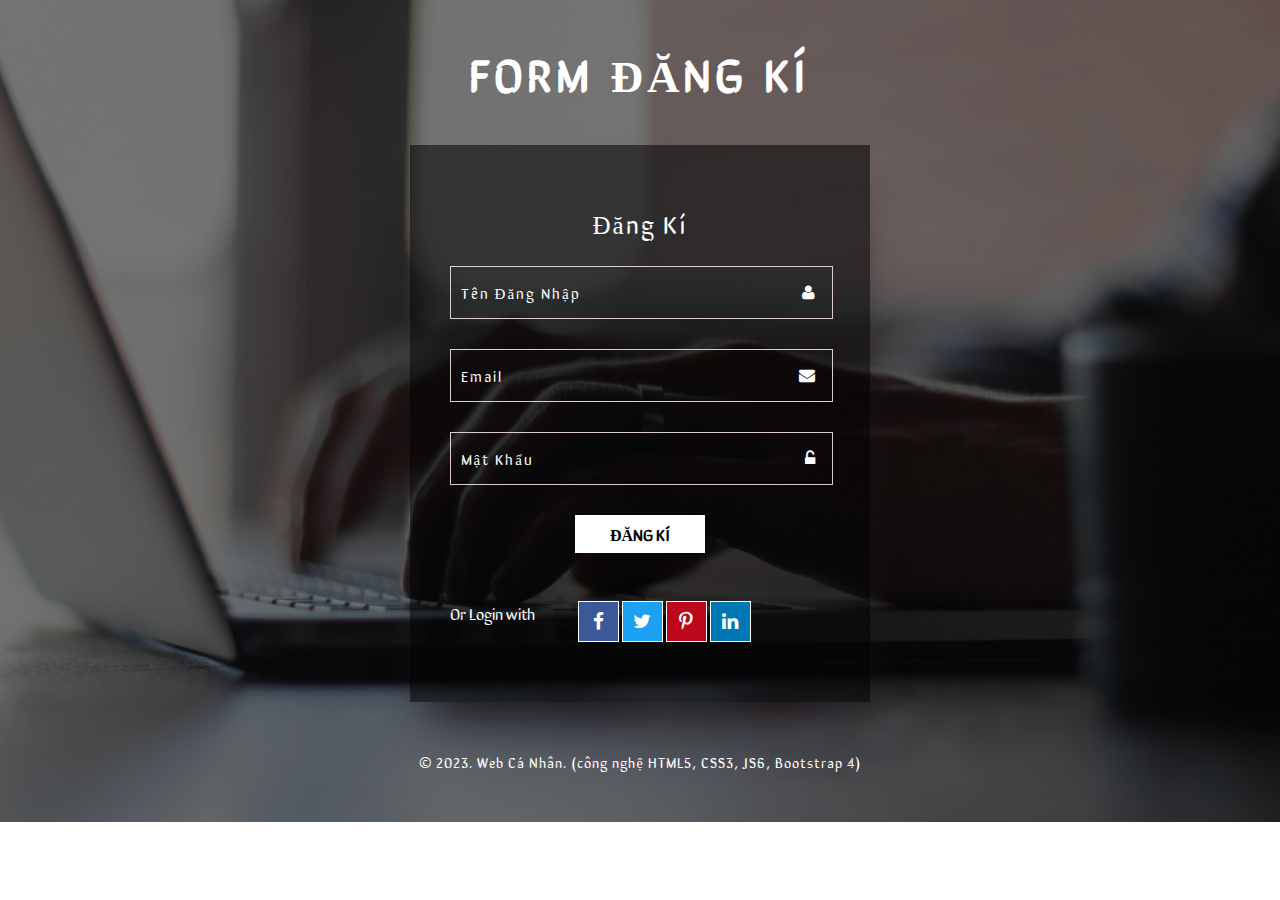
<file: dangki.html>
<!DOCTYPE html>
<html lang="en">
<head>
<title>Đăng Kí</title>
<meta name="viewport" content="width=device-width, initial-scale=1" />
<meta http-equiv="Content-Type" content="text/html; charset=utf-8" />
<meta name="keywords" content="Clean Login Form Responsive, Login Form Web Template, Flat Pricing Tables, Flat Drop-Downs, Sign-Up Web Templates, Flat Web Templates, Login Sign-up Responsive Web Template, Smartphone Compatible Web Template, Free Web Designs for Nokia, Samsung, LG, Sony Ericsson, Motorola Web Design" />

<!-- css files -->
<link href="css/font-awesome.min.css" rel="stylesheet" type="text/css" media="all">
<link href="css/style.css" rel="stylesheet" type="text/css" media="all" />
<!-- /css files -->

<!-- online fonts -->
<link href="//fonts.googleapis.com/css?family=Sirin+Stencil" rel="stylesheet">
<!-- online fonts -->

<body>
<div class="container demo-1">
	<div class="content">
        <div id="large-header" class="large-header">
			<h1>Form Đăng Kí</h1>
				<div class="main-agileits">
				<!--form-stars-here-->
						<div class="form-w3-agile">
							<h2>Đăng Kí</h2>
							<form action="login.html" method="get">
								<div class="form-sub-w3">
									<input type="text" name="Username" placeholder="Tên Đăng Nhập" required="" />
								<div class="icon-w3">
									<i class="fa fa-user" aria-hidden="true"></i>
								</div>
								</div>
                                
                                <div class="form-sub-w3">
                                    <input type="email" name="Email" placeholder="Email" required="">
                                    <div class="icon-w3">
                                        <i class="fa fa-envelope" aria-hidden="true"></i>
                                    </div>
                                </div>
                                
								<div class="form-sub-w3">
									<input type="password" name="Password" placeholder="Mật Khẩu" required="" />
								<div class="icon-w3">
									<i class="fa fa-unlock-alt" aria-hidden="true"></i>
								</div>
								</div>
								
								<div class="clear"></div>
								<div class="submit-w3l">
									<input type="submit" value="Đăng Kí">
								</div>
							</form>
							<div class="social w3layouts">
								<div class="heading">
									<h5>Or Login with</h5>
									<div class="clear"></div>
								</div>
								<div class="icons">
									<a href="#"><i class="fa fa-facebook" aria-hidden="true"></i></a>
									<a href="#"><i class="fa fa-twitter" aria-hidden="true"></i></a>
									<a href="#"><i class="fa fa-pinterest-p" aria-hidden="true"></i></a>
									<a href="#"><i class="fa fa-linkedin" aria-hidden="true"></i></a>
									<div class="clear"></div>
								</div>
								<div class="clear"></div>
							</div>
						</div>
				<!--//form-ends-here-->
				</div><!-- copyright -->
					<div class="copyright w3-agile">
						<p>&copy; 2023. Web Cá Nhân. (công nghệ HTML5, CSS3, JS6, Bootstrap 4) </p>
					</div>
					<!-- //copyright --> 
        </div>
	</div>
</div>	

</body>
</html>
</file>
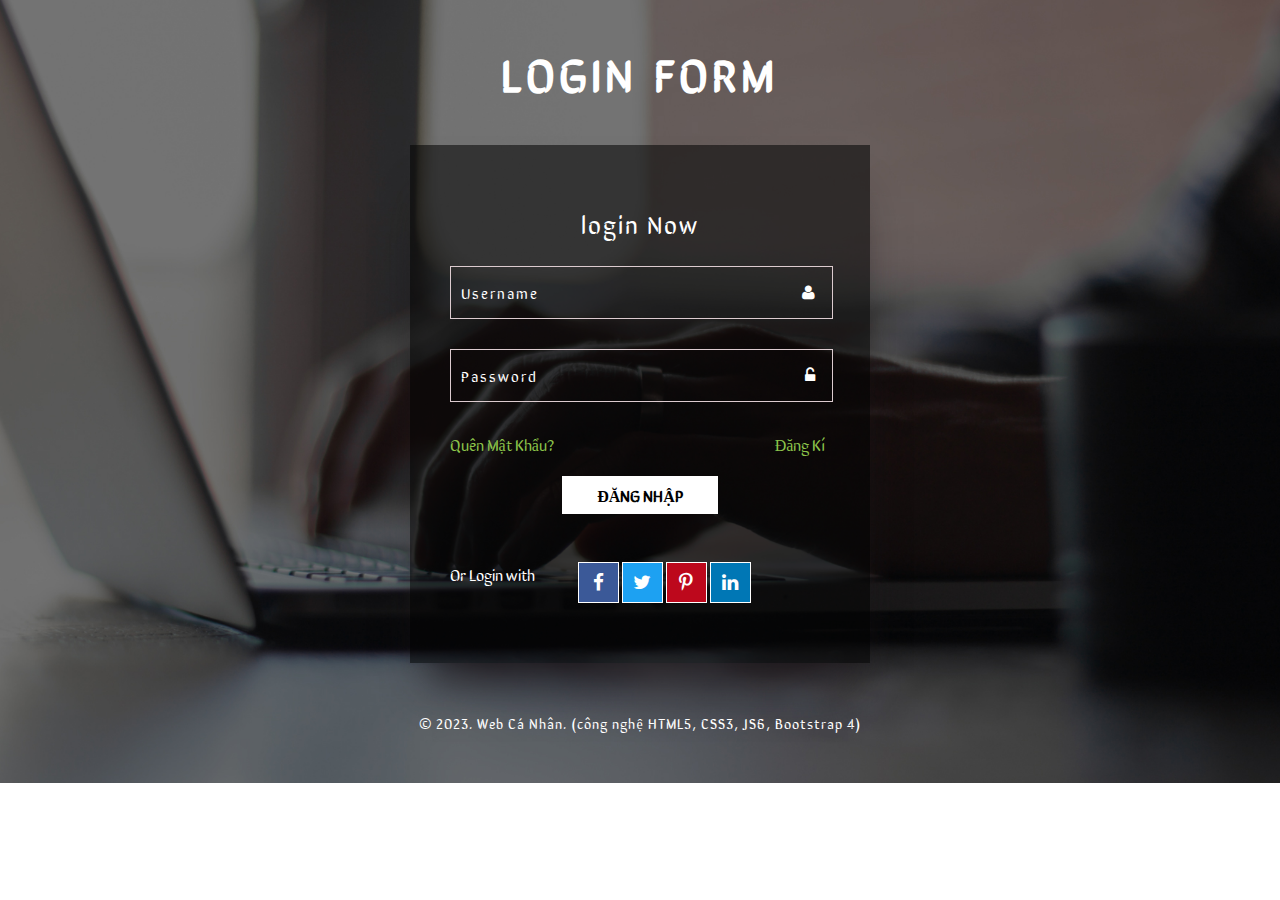
<file: login.html>
<!DOCTYPE html>
<html lang="en">
<head>
<title>Login</title>
<meta name="viewport" content="width=device-width, initial-scale=1" />
<meta http-equiv="Content-Type" content="text/html; charset=utf-8" />
<meta name="keywords" content="Clean Login Form Responsive, Login Form Web Template, Flat Pricing Tables, Flat Drop-Downs, Sign-Up Web Templates, Flat Web Templates, Login Sign-up Responsive Web Template, Smartphone Compatible Web Template, Free Web Designs for Nokia, Samsung, LG, Sony Ericsson, Motorola Web Design" />

<!-- css files -->
<link href="css/font-awesome.min.css" rel="stylesheet" type="text/css" media="all">
<link href="css/style.css" rel="stylesheet" type="text/css" media="all" />
<!-- /css files -->

<!-- online fonts -->
<link href="//fonts.googleapis.com/css?family=Sirin+Stencil" rel="stylesheet">
<!-- online fonts -->

<body>
<div class="container demo-1">
	<div class="content">
        <div id="large-header" class="large-header">
			<h1> Login Form</h1>
				<div class="main-agileits">
				<!--form-stars-here-->
						<div class="form-w3-agile">
							<h2>login Now</h2>
							<form action="index.html" method="get">
								<div class="form-sub-w3">
									<input type="text" name="Username" placeholder="Username " required="" />
								<div class="icon-w3">
									<i class="fa fa-user" aria-hidden="true"></i>
								</div>
								</div>
								<div class="form-sub-w3">
									<input type="password" name="Password" placeholder="Password" required="" />
								<div class="icon-w3">
									<i class="fa fa-unlock-alt" aria-hidden="true"></i>
								</div>
								</div>
								<p class="p-bottom-w3ls"><a class href="sua.html">Quên Mật Khẩu?</a></p>
								<p class="p-bottom-w3ls1"><a class href="dangki.html">Đăng Kí</a></p>
								<div class="clear"></div>
								<div class="submit-w3l">
									<input type="submit" value="Đăng Nhập">
								</div>
							</form>
							<div class="social w3layouts">
								<div class="heading">
									<h5>Or Login with</h5>
									<div class="clear"></div>
								</div>
								<div class="icons">
									<a href="#"><i class="fa fa-facebook" aria-hidden="true"></i></a>
									<a href="#"><i class="fa fa-twitter" aria-hidden="true"></i></a>
									<a href="#"><i class="fa fa-pinterest-p" aria-hidden="true"></i></a>
									<a href="#"><i class="fa fa-linkedin" aria-hidden="true"></i></a>
									<div class="clear"></div>
								</div>
								<div class="clear"></div>
							</div>
						</div>
				<!--//form-ends-here-->
				</div><!-- copyright -->
					<div class="copyright w3-agile">
						<p>&copy; 2023. Web Cá Nhân. (công nghệ HTML5, CSS3, JS6, Bootstrap 4) </p>
					</div>
					<!-- //copyright --> 
        </div>
	</div>
</div>	

</body>
</html>
</file>
<file: css/style.css>
/*--A Design by W3layouts 
Author: W3layout
Author URL: http://w3layouts.com
License: Creative Commons Attribution 3.0 Unported
License URL: http://creativecommons.org/licenses/by/3.0/
--*/

/*--- reset code ---*/
html,body,div,span,applet,object,iframe,h1,h2,h3,h4,h5,h6,p,blockquote,pre,a,abbr,acronym,address,big,cite,code,del,dfn,em,img,ins,kbd,q,s,samp,small,strike,strong,sub,sup,tt,var,b,u,i,dl,dt,dd,ol,nav ul,nav li,fieldset,form,label,legend,table,caption,tbody,tfoot,thead,tr,th,td,article,aside,canvas,details,embed,figure,figcaption,footer,header,hgroup,menu,nav,output,ruby,section,summary,time,mark,audio,video {
	margin:0;
	padding:0;
	border:0;
	font-size:100%;
	font:inherit;
	vertical-align:baseline;
}
article, aside, details, figcaption, figure,footer, header, hgroup, menu, nav, section {
	display: block;
}
ol,ul {
	list-style:none;
	margin:0px;
	padding:0px;
}
blockquote,q {
	quotes:none;
}
blockquote:before,blockquote:after,q:before,q:after {
	content:'';
	content:none;
}
table {
	border-collapse:collapse;
	border-spacing:0;
}

/* start editing from here */
a {
	text-decoration:none;
}
.txt-rt {
	text-align:right;
}/* text align right */
.txt-lt {
	text-align:left;
}/* text align left */
.txt-center {
	text-align:center;
/*-- W3Layouts --*/	
}/* text align center */
.float-rt {
	float:right;
}/* float right */
.float-lt {
	float:left;
}/* float left */
.clear {
	clear:both;
}/* clear float */
.pos-relative {
	position:relative;
}/* Position Relative */
.pos-absolute {
	position:absolute;
}/* Position Absolute */
.vertical-base {	
	vertical-align:baseline;
}/* vertical align baseline */
.vertical-top {	
	vertical-align:top;
}/* vertical align top */
nav.vertical ul li {	
	display:block;
}/* vertical menu */
nav.horizontal ul li {	
	display: inline-block;
}/* horizontal menu */
img {
	max-width:100%;
}
/*--- end reset code ---*/
body {
	font-family: 'Sirin Stencil', cursive;
}

input::-webkit-input-placeholder {
color: #fff !important;
}
 
input:-moz-placeholder { /* Firefox 18- */
color: #fff !important;  
}
 
input::-moz-placeholder {  /* Firefox 19+ */
color: #fff !important;  
}
 
input:-ms-input-placeholder {  
color: #fff !important;  
}


/* Header */
.large-header {
	position: relative;
	width: 100%;
	background: #333;
	overflow: hidden;
	background-size: cover;
	background-position: center center;
	z-index: 1;
}

.demo-1 .large-header {
	background-image: url('../images/banner.jpg');
	background-position: center bottom;
}


/* Header */
.main-agileits {
    width: 30%;
    margin: 0 auto;
}
.form-w3-agile h2 {
    color: #fff;
    font-size: 25px;
    font-weight: 500;
    text-align: center;
    margin-bottom: 1em;
    letter-spacing: 2px;
}
.form-w3-agile {
    background: rgba(4, 4, 4, 0.56);
    -webkit-box-shadow: 0px 35px 44px -22px rgba(0,0,0,0.72);
    -moz-box-shadow: 0px 35px 44px -22px rgba(0,0,0,0.72);
    box-shadow: 0px 35px 44px -22px #1f181b;
    padding: 60px 40px;
}
h1 {
    text-align: center;
    text-transform: uppercase;
    font-size: 45px;
    font-weight: bold;
    margin: 40px 0;
    color: #ffffff;
    letter-spacing: 4px;
    word-spacing: 4px;
    font-family: 'Sirin Stencil', cursive;
}
.icon-w3 i {
    color: #ffffff;
    font-size: 16px;
}
.icon-w3 {
    display: inline-block;
    position: absolute;
    right: 12px;
    bottom: 26px;
}
form {
    margin: 0 auto;
    width: 100%;
}
.form-sub-w3{
	position:relative;
    margin-bottom: 20px;
}
.form-sub-w3 input[type="text"],input[type="password"] {
    outline: none;
    font-size: 15px;
    color: #ffffff;
    padding: 15px 40px 15px 10px;
    letter-spacing: 2px;
    width: 87%;
    border: none;
    border: 1px solid #DCCBCF;
    -webkit-appearance: none;
    margin-bottom: 10px;
    background: transparent;
	font-family: 'Sirin Stencil', cursive;
}
.form-sub-w3 input[type="email"] {
    outline: none;
    font-size: 15px;
    color: #ffffff;
    padding: 15px 40px 15px 10px;
    letter-spacing: 2px;
    width: 87%;
    border: none;
    border: 1px solid #DCCBCF;
    -webkit-appearance: none;
    margin-bottom: 10px;
    background: transparent;
    font-family: 'Sirin Stencil', cursive;
}

.form-sub-w3 input[type="password"] {
    outline: none;
    font-size: 15px;
    color: #ffffff;
    padding: 15px 40px 15px 10px;
    width: 87%;
    border: none;
    border: 1px solid #DCCBCF;
    -webkit-appearance: none;
    margin-bottom: 10px;
    background: transparent;
	font-family: 'Sirin Stencil', cursive;
}
input[type="submit"] {
    background: #fff;
    color: #000;
    outline: none;
    display: block;
    margin: 0 auto;
    border: none;
    cursor: pointer;
    padding: 7px 35px;
    font-size: 16px;
    margin-top: 20px;
    font-weight: bold;
    text-transform: uppercase;
	font-family: 'Sirin Stencil', cursive;
	transition: 0.3s all;
    -webkit-transition: 0.3s all;
    -moz-transition: 0.3s all;
    -o-transition: 0.3s all;
    -ms-transition: 0.3s all;
}
input[type="submit"]:hover{
    background: #4CAF50;
	color:#ffffff;
	transition: 0.3s all;
    -webkit-transition: 0.3s all;
    -moz-transition: 0.3s all;
    -o-transition: 0.3s all;
    -ms-transition: 0.3s all;
}
.p-bottom-w3ls {
    font-size: 16px;
    color: #eee;
    margin-top: 0em;
    text-align: center;
	text-transform: none;
	float:left;
}
.p-bottom-w3ls1 {
    font-size: 16px;
    color: #eee;
    margin-top: 0em;
    text-align: center;
	text-transform: none;
	float:right;
}
.p-bottom-w3ls a,.p-bottom-w3ls1 a{
    color: #8BC34A;
	outline:none;
	text-decoration:none;
}
/*--copy-right-starts-here--*/
.copyright p {
    margin: 0 auto;
    text-align: center;
    margin: 50px 0px;
	font-size: 14px;
    color: #fff;
	letter-spacing: 1px;
    text-transform: none;
	font-family: 'Sirin Stencil', cursive;
}
.copyright a {
    color: #8BC34A;
    font-weight: bold;
    transition: 0.3s all;
    -webkit-transition: 0.3s all;
    -moz-transition: 0.3s all;
    -o-transition: 0.3s all;
    -ms-transition: 0.3s all;
}
.copyright a:hover{
    color: #fff;
	transition: 0.3s all;
    -webkit-transition: 0.3s all;
    -moz-transition: 0.3s all;
    -o-transition: 0.3s all;
    -ms-transition: 0.3s all;
}
/*--copy-right-ends-here--*/
.heading {
    float: left;
}
.heading h5 {
    color: #fff;
}
.icons {
    margin-left: 8em;
}
.social {
    margin: 3em 0 0;
}
.icons a {
    text-decoration: none;
    color: #fff;
}
i.fa.fa-facebook ,i.fa.fa-twitter ,i.fa.fa-linkedin,i.fa.fa-pinterest-p {
    padding: .5em;
    border: 1px solid #fff;
    width: 20px;
    text-align: center;
    line-height: 20px;
}
i.fa.fa-facebook:hover,i.fa.fa-twitter:hover,i.fa.fa-linkedin:hover,i.fa.fa-pinterest-p:hover {
    background: transparent;
	transition:1s all;
}
i.fa.fa-facebook {
    background: #3b5998;
}
i.fa.fa-twitter{
    background: #1da1f2;
}
i.fa.fa-linkedin{
    background: #0077b5;
}
i.fa.fa-pinterest-p {
    background: #bd081c;
}

/*--- Responsive Code ---*/
@media screen and (max-width: 1920px) {
	.icon-w3 {
		right: 27px;
	}
	h1 {
		margin: 80px 0 40px;
	}
	.copyright p {
		margin: 50px 0px 150px;
	}
	.p-bottom-w3ls1 {
		padding-right: 15px;
	}
}
@media screen and (max-width: 1680px) {
	.p-bottom-w3ls1 {
		padding-right: 10px;
	}
	.icon-w3 {
		right: 20px;
	}
}
@media screen and (max-width: 1600px) {
	.p-bottom-w3ls1 {
		padding-right: 5px;
	}
	h1 {
		margin: 40px 0;
	}
	.copyright p {
		margin: 50px 0px;
	}
	.icon-w3 {
		right: 15px;
	}
}
@media screen and (max-width: 1440px) {
	.main-agileits {
		width: 33%;
	}
}
@media screen and (max-width: 1280px) {
	.main-agileits {
		width: 36%;
	}
}
@media screen and (max-width: 1080px) {
	.main-agileits {
		width: 42%;
	}
}
@media screen and (max-width: 1024px) {
	.main-agileits {
		width: 45%;
	}
	.form-sub-w3 input[type="text"], .form-sub-w3  input[type="password"] {
    width: 85.5%;
}
}
@media screen and (max-width: 900px) {
	.main-agileits {
		width: 50%;
	}
}
@media screen and (max-width: 800px) {
	.main-agileits {
		width: 55%;
	}
}
@media screen and (max-width: 768px) {
	.main-agileits {
		width: 58%;
	}
}
@media screen and (max-width: 736px) {
	.main-agileits {
		width: 60%;
	}
	h1 {
		margin: 35px 0;
		font-size: 40px;
	}
}
@media screen and (max-width: 667px) {
	.main-agileits {
		width: 68%;
	}
}
@media screen and (max-width: 640px) {
	.main-agileits {
		width: 70%;
	}
}
@media screen and (max-width: 600px) {
	.main-agileits {
		width: 73%;
	}
}
@media screen and (max-width: 568px) {
	.main-agileits {
		width: 80%;
	}
	h1 {
		margin: 30px 0;
		font-size: 35px;
	}
}
@media screen and (max-width: 480px) {
	.main-agileits {
		width: 93%;
	}
}
@media screen and (max-width: 414px) {
	.main-agileits {
		width: 95%;
	}
	.form-w3-agile {
		padding: 30px 30px;
	}
	.p-bottom-w3ls {
		float: none;
	}
	.p-bottom-w3ls1 {
		padding-right: 0px;
		margin-top:10px;
		float: none;
	}
	h1 {
		margin: 30px 0;
		font-size: 33px;
	}
	.copyright p {
		margin: 40px 0px;
		line-height: 28px;
	}
	.form-sub-w3 input[type="text"], .form-sub-w3 input[type="password"] {
		width: 85%;
	}
}
@media screen and (max-width: 384px) {
	.copyright p {
		margin: 40px 10px 40px;
	}
	h1 {
		margin: 20px 0;
		font-size: 30px;
	}
	i.fa.fa-facebook, i.fa.fa-twitter, i.fa.fa-linkedin, i.fa.fa-pinterest-p {
		padding: .4em;
		width: 20px;
		font-size: 16px;
	}
	.form-sub-w3 input[type="text"], .form-sub-w3 input[type="password"] {
		width: 82%;
		padding: 13px 40px 13px 10px;
	}
}
@media screen and (max-width: 375px) {
	
}
@media screen and (max-width: 320px) {
	h1 {
		margin: 20px 0;
		font-size: 27px;
		word-spacing: 4px;
		letter-spacing: 2px;
	}
	.icons {
		margin-left: 6em;
	}
	.form-w3-agile {
		padding: 30px 20px;
	}
	.copyright p {
		margin: 20px 10px 20px;
	}
	.icon-w3 {
		right: 5px;
	}
	.form-sub-w3 {
		margin-bottom: 5px;
	}
}
/*--- //Responsive Code ---*/
</file>
